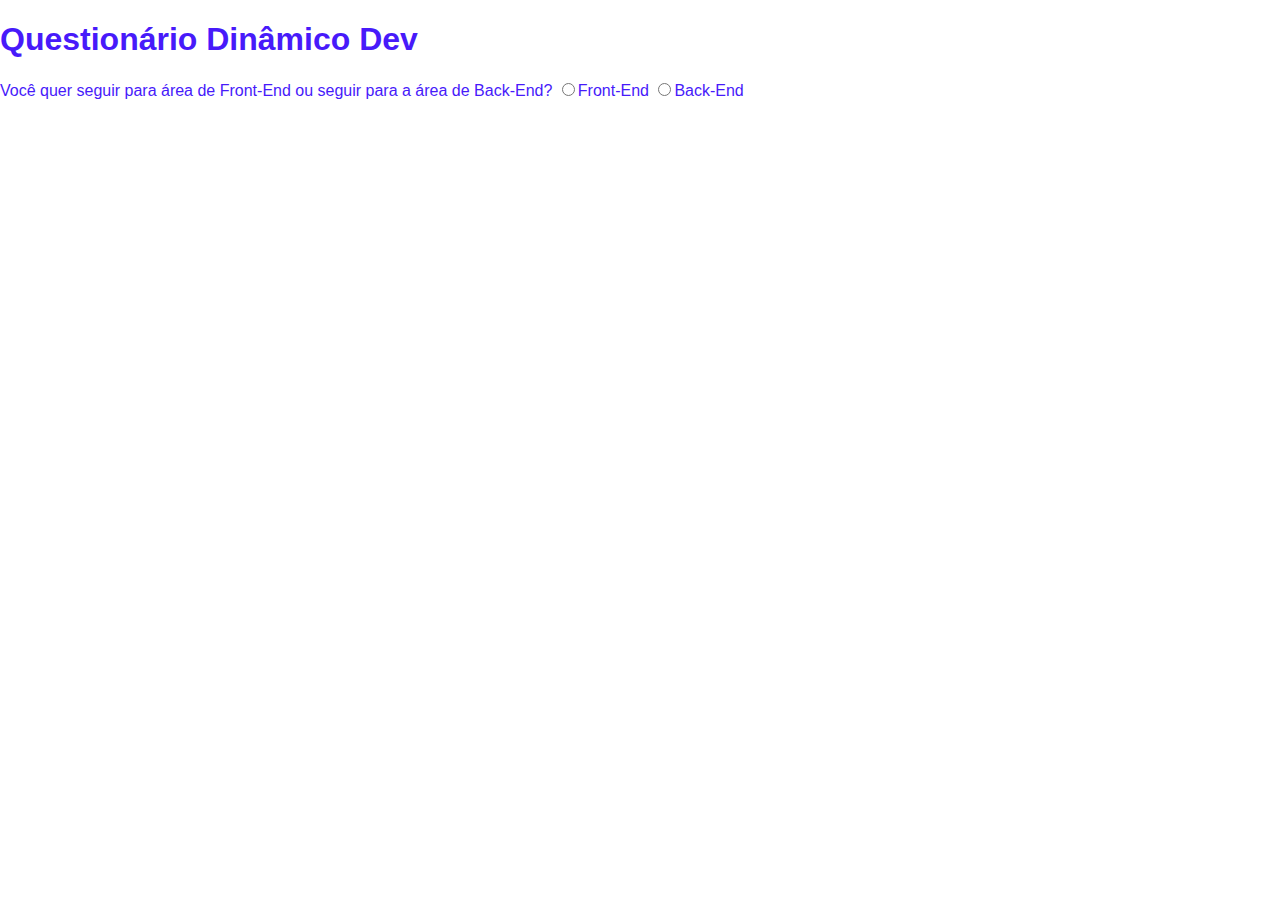
<file: 3Day/index.html>
<!DOCTYPE html>
<html lang="pt-br">
  <head>
    <meta charset="UTF-8">
    <meta name="viewport" content="width=device-width, initial-scale=1.0">
    <link rel="stylesheet" href="./style.css">
  </head>
  <body>
    <h1>Questionário Dinâmico Dev</h1>
    <p id="menssagem1"></p>

    <form action="">
        <label>Você quer seguir para área de Front-End ou seguir para a área de Back-End?</label>

        <label>
            <input type="radio" name="stack" id="stack" value="frontend">Front-End
        </label>

        <label>
            <input type="radio" name="stack" id="stack" value="backend">Back-End
        </label>
        
        <!-- <input type="submit" value="Enviar"> -->
    </form>
    
    



    <script src="./script.js"></script>
  </body>
</html>
</file>
<file: 3Day/style.css>
body {
    font-family: -apple-system, BlinkMacSystemFont, 'Segoe UI', Roboto, Oxygen, Ubuntu, Cantarell, 'Open Sans', 'Helvetica Neue', sans-serif;
    color: #471afa;
    background-color: transparent;
    height: 100vh;
    margin: 0;
    justify-content: center;
    align-items: center;
  }
</file>
